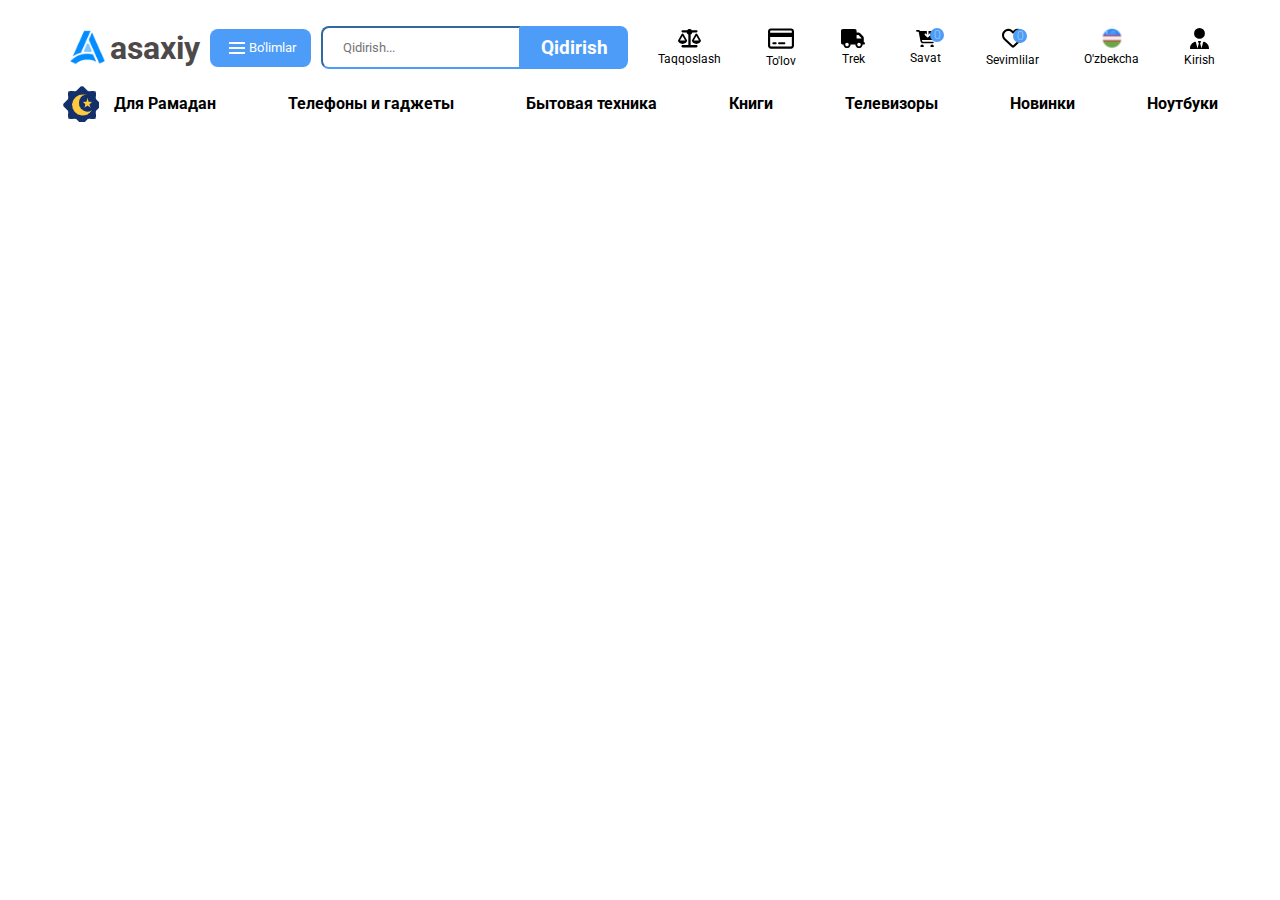
<file: index.html>
<!DOCTYPE html>
<html lang="en">
  <head>
    <meta charset="UTF-8" />
    <meta name="viewport" content="width=device-width, initial-scale=1.0" />
    <link rel="stylesheet" href="./scss/main.css" />
    <link
      rel="stylesheet"
      href="https://cdnjs.cloudflare.com/ajax/libs/font-awesome/6.5.1/css/all.min.css"
    />
    <title>Document</title>
  </head>
  <body>
    <header>
      <div class="container">
        <div class="header-box">
          <div class="header-asaxiy">
            <img src="./images/AAA.png" alt="" />
          <h1>asaxiy</h1>
          </div>
          <button class="btn-1">
            <svg
              xmlns="http://www.w3.org/2000/svg"
              width="24"
              height="24"
              viewBox="0 0 24 24"
              style="fill: white; transform: msFilter"
            >
              <path d="M4 6h16v2H4zm0 5h16v2H4zm0 5h16v2H4z"></path>
            </svg>
            <p>Bo'limlar</p>
          </button>

          <div class="header-input">
            <form>
              <input
                class="input-search"
                type="text"
                placeholder="Qidirish..."
              />
              <h3>Qidirish</h3>
            </form>
          </div>

          <div class="product">
            <div class="scale add">
              <svg
                width="23px"
                hight="20px"
                xmlns="http://www.w3.org/2000/svg"
                viewBox="0 0 640 512"
              >
                <!--!Font Awesome Free 6.5.1 by @fontawesome - https://fontawesome.com License - https://fontawesome.com/license/free Copyright 2024 Fonticons, Inc.-->
                <path
                  d="M384 32H512c17.7 0 32 14.3 32 32s-14.3 32-32 32H398.4c-5.2 25.8-22.9 47.1-46.4 57.3V448H512c17.7 0 32 14.3 32 32s-14.3 32-32 32H320 128c-17.7 0-32-14.3-32-32s14.3-32 32-32H288V153.3c-23.5-10.3-41.2-31.6-46.4-57.3H128c-17.7 0-32-14.3-32-32s14.3-32 32-32H256c14.6-19.4 37.8-32 64-32s49.4 12.6 64 32zm55.6 288H584.4L512 195.8 439.6 320zM512 416c-62.9 0-115.2-34-126-78.9c-2.6-11 1-22.3 6.7-32.1l95.2-163.2c5-8.6 14.2-13.8 24.1-13.8s19.1 5.3 24.1 13.8l95.2 163.2c5.7 9.8 9.3 21.1 6.7 32.1C627.2 382 574.9 416 512 416zM126.8 195.8L54.4 320H199.3L126.8 195.8zM.9 337.1c-2.6-11 1-22.3 6.7-32.1l95.2-163.2c5-8.6 14.2-13.8 24.1-13.8s19.1 5.3 24.1 13.8l95.2 163.2c5.7 9.8 9.3 21.1 6.7 32.1C242 382 189.7 416 126.8 416S11.7 382 .9 337.1z"
                />
              </svg>
              <p>Taqqoslash</p>
            </div>

            <div class="payment add">
              <svg
                width="26"
                hight="20"
                xmlns="http://www.w3.org/2000/svg"
                viewBox="0 0 576 512"
              >
                <!--!Font Awesome Free 6.5.1 by @fontawesome - https://fontawesome.com License - https://fontawesome.com/license/free Copyright 2024 Fonticons, Inc.-->
                <path
                  d="M512 80c8.8 0 16 7.2 16 16v32H48V96c0-8.8 7.2-16 16-16H512zm16 144V416c0 8.8-7.2 16-16 16H64c-8.8 0-16-7.2-16-16V224H528zM64 32C28.7 32 0 60.7 0 96V416c0 35.3 28.7 64 64 64H512c35.3 0 64-28.7 64-64V96c0-35.3-28.7-64-64-64H64zm56 304c-13.3 0-24 10.7-24 24s10.7 24 24 24h48c13.3 0 24-10.7 24-24s-10.7-24-24-24H120zm128 0c-13.3 0-24 10.7-24 24s10.7 24 24 24H360c13.3 0 24-10.7 24-24s-10.7-24-24-24H248z"
                />
              </svg>
              <p>To'lov</p>
            </div>

            <div class="tracker add">
              <svg
                width="24px"
                hight="20px"
                xmlns="http://www.w3.org/2000/svg"
                viewBox="0 0 640 512"
              >
                <!--!Font Awesome Free 6.5.1 by @fontawesome - https://fontawesome.com License - https://fontawesome.com/license/free Copyright 2024 Fonticons, Inc.-->
                <path
                  d="M48 0C21.5 0 0 21.5 0 48V368c0 26.5 21.5 48 48 48H64c0 53 43 96 96 96s96-43 96-96H384c0 53 43 96 96 96s96-43 96-96h32c17.7 0 32-14.3 32-32s-14.3-32-32-32V288 256 237.3c0-17-6.7-33.3-18.7-45.3L512 114.7c-12-12-28.3-18.7-45.3-18.7H416V48c0-26.5-21.5-48-48-48H48zM416 160h50.7L544 237.3V256H416V160zM112 416a48 48 0 1 1 96 0 48 48 0 1 1 -96 0zm368-48a48 48 0 1 1 0 96 48 48 0 1 1 0-96z"
                />
              </svg>
              <p>Trek</p>
            </div>

            <div class="cart add">
              <svg
                width="20"
                hight="20"
                xmlns="http://www.w3.org/2000/svg"
                viewBox="0 0 576 512"
              >
                <!--!Font Awesome Free 6.5.1 by @fontawesome - https://fontawesome.com License - https://fontawesome.com/license/free Copyright 2024 Fonticons, Inc.-->
                <path
                  d="M24 0C10.7 0 0 10.7 0 24S10.7 48 24 48H69.5c3.8 0 7.1 2.7 7.9 6.5l51.6 271c6.5 34 36.2 58.5 70.7 58.5H488c13.3 0 24-10.7 24-24s-10.7-24-24-24H199.7c-11.5 0-21.4-8.2-23.6-19.5L170.7 288H459.2c32.6 0 61.1-21.8 69.5-53.3l41-152.3C576.6 57 557.4 32 531.1 32H360V134.1l23-23c9.4-9.4 24.6-9.4 33.9 0s9.4 24.6 0 33.9l-64 64c-9.4 9.4-24.6 9.4-33.9 0l-64-64c-9.4-9.4-9.4-24.6 0-33.9s24.6-9.4 33.9 0l23 23V32H120.1C111 12.8 91.6 0 69.5 0H24zM176 512a48 48 0 1 0 0-96 48 48 0 1 0 0 96zm336-48a48 48 0 1 0 -96 0 48 48 0 1 0 96 0z"
                />
              </svg>
              <span class="cart-count">0</span>
              <p>Savat</p>
            </div>

            <div class="heart add">
              <svg
                width="22"
                hight="20"
                xmlns="http://www.w3.org/2000/svg"
                viewBox="0 0 512 512"
              >
                <!--!Font Awesome Free 6.5.1 by @fontawesome - https://fontawesome.com License - https://fontawesome.com/license/free Copyright 2024 Fonticons, Inc.-->
                <path
                  d="M225.8 468.2l-2.5-2.3L48.1 303.2C17.4 274.7 0 234.7 0 192.8v-3.3c0-70.4 50-130.8 119.2-144C158.6 37.9 198.9 47 231 69.6c9 6.4 17.4 13.8 25 22.3c4.2-4.8 8.7-9.2 13.5-13.3c3.7-3.2 7.5-6.2 11.5-9c0 0 0 0 0 0C313.1 47 353.4 37.9 392.8 45.4C462 58.6 512 119.1 512 189.5v3.3c0 41.9-17.4 81.9-48.1 110.4L288.7 465.9l-2.5 2.3c-8.2 7.6-19 11.9-30.2 11.9s-22-4.2-30.2-11.9zM239.1 145c-.4-.3-.7-.7-1-1.1l-17.8-20c0 0-.1-.1-.1-.1c0 0 0 0 0 0c-23.1-25.9-58-37.7-92-31.2C81.6 101.5 48 142.1 48 189.5v3.3c0 28.5 11.9 55.8 32.8 75.2L256 430.7 431.2 268c20.9-19.4 32.8-46.7 32.8-75.2v-3.3c0-47.3-33.6-88-80.1-96.9c-34-6.5-69 5.4-92 31.2c0 0 0 0-.1 .1s0 0-.1 .1l-17.8 20c-.3 .4-.7 .7-1 1.1c-4.5 4.5-10.6 7-16.9 7s-12.4-2.5-16.9-7z"
                />
              </svg>
              <span class="cart-count yurak">0</span>

              <p>Sevimlilar</p>
            </div>

            <div class="lenguage add">
              <img class="lenguage-img" src="./images/language-uz.svg" alt="" />
              <p>O'zbekcha</p>
            </div>

            <div class="avatar add">
              <svg
                width="19px"
                higth
                xmlns="http://www.w3.org/2000/svg"
                viewBox="0 0 448 512"
              >
                <!--!Font Awesome Free 6.5.1 by @fontawesome - https://fontawesome.com License - https://fontawesome.com/license/free Copyright 2024 Fonticons, Inc.-->
                <path
                  d="M96 128a128 128 0 1 0 256 0A128 128 0 1 0 96 128zm94.5 200.2l18.6 31L175.8 483.1l-36-146.9c-2-8.1-9.8-13.4-17.9-11.3C51.9 342.4 0 405.8 0 481.3c0 17 13.8 30.7 30.7 30.7H162.5c0 0 0 0 .1 0H168 280h5.5c0 0 0 0 .1 0H417.3c17 0 30.7-13.8 30.7-30.7c0-75.5-51.9-138.9-121.9-156.4c-8.1-2-15.9 3.3-17.9 11.3l-36 146.9L238.9 359.2l18.6-31c6.4-10.7-1.3-24.2-13.7-24.2H224 204.3c-12.4 0-20.1 13.6-13.7 24.2z"
                />
              </svg>
              <p>Kirish</p>
            </div>
          </div>
          <svg class="menu-svg" xmlns="http://www.w3.org/2000/svg" width="24" height="24" viewBox="0 0 24 24" style="fill: rgba(0, 0, 0, 1);transform: ;msFilter:;"><path d="M4 6h16v2H4zm0 5h16v2H4zm0 5h16v2H4z"></path></svg>
        </div>
        
      </div>
    </header>

    <div class="rowww">
      
    </div>

    <div class="header-bot">
      <div class="container">
        <div class="header-bot-box">
          <div class="header-moon">
            <img src="./images/Screenshot -oyYulduz.png" alt="" />
            <h3>Для Рамадан</h3>
          </div>

          <div class="header-moon">
            <h3>Телефоны и гаджеты</h3>
          </div>
          <div class="header-moon">
            <h3>Бытовая техника</h3>
          </div>
          <div class="header-moon">
            <h3>Книги</h3>
          </div>
          <div class="header-moon">
            <h3>Телевизоры</h3>
          </div>
          <div class="header-moon">
            <h3>Новинки</h3>
          </div>
          <div class="header-moon">
            <h3>Ноутбуки</h3>
          </div>
        </div>
      </div>
    </div>

<!-- <div class="loading">
  <div class="container">
    <div class="loading-box">

      <div class="loading-1"></div>
      <div class="loading-1"></div>
    
      <div class="loading-1"></div>
      <div class="loading-1"></div>
    
      <div class="loading-1"></div>
      <div class="loading-1"></div>
    
      <div class="loading-1"></div>
      <div class="loading-1"></div>

      <div class="loading-1"></div>
      <div class="loading-1"></div>
    
   
     
  </div>
  </div>
</div> -->

    <main>
      <section class="hero">
        <div class="container">
          <div class="hero-box">
            <div class="loading-1"></div>
          </div>
        </div>
      </section>
    </main>

    <script src="./js/app.js"></script>
  </body>
</html>
</file>
<file: scss/main.css>
@import url("https://fonts.googleapis.com/css2?family=Roboto:ital,wght@0,100;0,300;0,400;0,500;0,700;0,900;1,100;1,300;1,400;1,500;1,700;1,900&display=swap");
* {
  padding: 0;
  margin: 0;
  box-sizing: border-box;
  font-family: "Roboto", sans-serif;
}

.container {
  max-width: 1400px;
  padding: 0 20px;
  margin: 0 auto;
}

body {
  font-family: "Roboto", sans-serif;
  font-weight: 100;
  font-style: normal;
}
body header {
  background-color: #fff;
  position: fixed;
  top: 0;
  right: 0;
  left: 0;
  padding: 5px 0;
}
body .header-box {
  display: flex;
  align-items: center;
  justify-content: center;
  gap: 10px;
  padding-top: 20px;
}
body .header-box img {
  width: 45px;
  height: 45px;
}
body .header-box h1 {
  color: rgb(78, 73, 73);
}

.header-asaxiy {
  display: flex;
  align-items: center;
}

.btn-1 {
  display: flex;
  align-items: center;
  padding: 7px 15px;
  border-radius: 8px;
  color: white;
  background-color: rgb(77, 156, 247);
  border: none;
  outline: none;
}
.btn-1:hover {
  background-color: rgb(34, 132, 244);
}

.header-input form {
  display: flex;
  align-items: center;
}
.header-input form input {
  outline: none;
  border-color: rgb(77, 156, 247);
  width: 353px;
  padding: 12px 20px;
  border-radius: 8px 0 0 8px;
}
.header-input form h3 {
  background-color: rgb(77, 156, 247);
  color: white;
  padding: 10.6px 20px;
  border-radius: 0 8px 8px 0;
}
.header-input form h3:hover {
  background-color: rgb(34, 132, 244);
}

.add {
  display: flex;
  flex-direction: column;
  align-items: center;
  gap: 4px;
}
.add:hover svg {
  fill: rgb(77, 156, 247);
}
.add p {
  color: rgb(77, 156, 247);
  color: black;
  font-size: 12px;
  font-weight: 400;
}
.add:hover p {
  color: rgb(77, 156, 247);
  font-size: 12px;
  font-weight: 400;
}

.product {
  display: flex;
  align-items: center;
  justify-content: center;
  gap: 45px;
  margin-left: 20px;
  top: 0;
  right: 0;
  left: 0;
}

.add {
  position: relative;
}
.add .cart-count {
  position: absolute;
  width: 14px;
  height: 14px;
  background-color: rgb(77, 156, 247);
  color: white;
  border-radius: 50%;
  font-size: 12px;
  font-family: 500px;
  display: flex;
  align-items: center;
  justify-content: center;
  top: -2px;
  left: 20px;
  z-index: 10;
}
.add .yurak {
  top: 2px;
  left: 27px;
}

.scale {
  display: flex;
  flex-direction: column;
  align-items: center;
  text-align: center;
  gap: 4px;
  color: rgb(77, 156, 247);
}
.scale:hover svg {
  fill: rgb(77, 156, 247);
  transition: 0.3s ease;
}
.scale:hover p {
  color: rgb(77, 156, 247);
}
.scale p {
  color: black;
  font-size: 12px;
  font-weight: 400;
}
.scale p:hover {
  color: rgb(77, 156, 247);
}

.payment {
  text-align: center;
}
.payment .fa-credit-card:hover {
  color: rgb(77, 156, 247);
}

.tracker:hover {
  text-align: center;
}
.tracker:hover .fa-truck-droplet {
  color: rgb(77, 156, 247);
}

.cart {
  position: relative;
  text-align: center;
}
.cart .fa-solid:hover {
  color: rgb(77, 156, 247);
}

.heart {
  text-align: center;
}
.heart .fa-regular:hover {
  color: rgb(77, 156, 247);
}

.lenguage {
  text-align: center;
}
.lenguage .lenguage-img {
  width: 20px;
  height: 20px;
}

.avatar {
  text-align: center;
}
.avatar .fa-regular:hover {
  color: rgb(77, 156, 247);
}

main {
  background: #f4f7fd;
}

.hero-box {
  padding: 50px 0;
  display: flex;
  align-items: center;
  justify-content: center;
  flex-wrap: wrap;
  gap: 14px;
}

.hero-card {
  background-color: white;
  width: 256px;
  height: 433px;
  padding: 15px;
  border-radius: 18px;
}

.hero-1 button {
  padding: 2px 8px;
  background-color: #ff0000;
  border: none;
  color: white;
  border-radius: 5px;
}
.hero-1 img {
  width: 160px;
  height: 160px;
  transition: 0.3s linear;
}
.hero-1 img:hover {
  transform: scale(1.095);
}

.paragriph {
  line-height: 26px;
  text-align: left;
  height: 56px;
  font-size: 16px;
  font-weight: 500px;
  color: black;
  margin-bottom: 10px;
  overflow: hidden;
  display: -webkit-box;
  -webkit-line-clamp: 2;
  -webkit-box-orient: vertical;
}

.hero-btn-1 {
  display: flex;
  align-items: center;
  justify-content: space-between;
}
.hero-btn-1 .hero-1-child {
  display: flex;
  flex-direction: column;
  align-items: center;
  gap: 7px;
}

.hero-img-1 {
  margin-left: 33px;
}

.stars {
  display: flex;
  align-items: center;
  justify-content: space-between;
}
.stars img {
  height: 12px;
  width: 86px;
}
.stars span {
  display: flex;
  align-items: center;
  gap: 5px;
}

.price-h3 {
  margin-top: 10px;
  color: rgb(77, 156, 247);
}

h4 {
  margin-top: 4px;
  border: 1px solid rgb(241, 168, 11);
  color: rgb(241, 168, 11);
  padding: 3px;
  border-radius: 3p;
}

.card-btn {
  display: flex;
  align-items: center;
  justify-content: space-between;
  margin-top: 12px;
}
.card-btn button {
  background: rgb(77, 156, 247);
  padding: 8px 25px;
}
.card-btn button:hover {
  background-color: rgb(34, 132, 244);
}
.card-btn .card-svg {
  background: #00bfaf;
  padding: 8px 10px;
  border-radius: 6px;
}
.card-btn .card-svg:hover {
  background: #028b80;
}

.rowww {
  margin: 18px 0;
  width: 100%;
  height: 1px;
  background-color: gray;
}

.header-bot {
  position: fixed;
  top: 75px;
  right: 0;
  left: 0;
  background: white;
  padding: 10px 0;
}

.header-bot-box {
  display: flex;
  justify-content: center;
  align-items: center;
  margin-bottom: 13px;
  gap: 97px;
}
.header-bot-box .header-moon {
  display: flex;
  align-items: center;
  gap: 15px;
}
.header-bot-box .header-moon h3 {
  font-size: 16px;
  font-weight: 200px;
}

.loading-box {
  display: flex;
  align-items: center;
  justify-content: center;
  flex-wrap: wrap;
  gap: 15px;
}
.loading-box .loading-1 {
  width: 250px;
  height: 300px;
  background: rgb(218, 218, 222);
}

.menu-svg {
  display: none;
}

@media (max-width: 1320px) {
  .header-input .input-search {
    width: 200px;
  }
  .header-bot-box {
    display: flex;
    gap: 72px;
  }
}
@media (max-width: 1150px) {
  .header-input {
    display: none;
  }
  .header-bot-box {
    display: flex;
    gap: 20px;
  }
}
@media (max-width: 850px) {
  .header-box {
    position: relative;
  }
  .product {
    display: none !important;
    display: flex;
  }
  .btn-1 {
    display: none;
  }
  .menu-svg {
    display: block;
  }
  .product {
    transition: 0.3s ease;
    display: flex;
    flex-direction: column;
    position: absolute;
    background: red;
    top: -1000% !important;
    left: 0;
    right: 0;
    transition: 0.5s linear;
  }
  .google {
    display: block !important;
    top: 76px !important;
    transition: 0.5s linear !important;
  }
  .header-box {
    display: flex;
    justify-content: space-between;
  }
  .header-box {
    display: flex;
    justify-content: space-between !important;
  }
}
@media (max-width: 730px) {
  .header-bot-box {
    display: none;
  }
}/*# sourceMappingURL=main.css.map */
</file>
